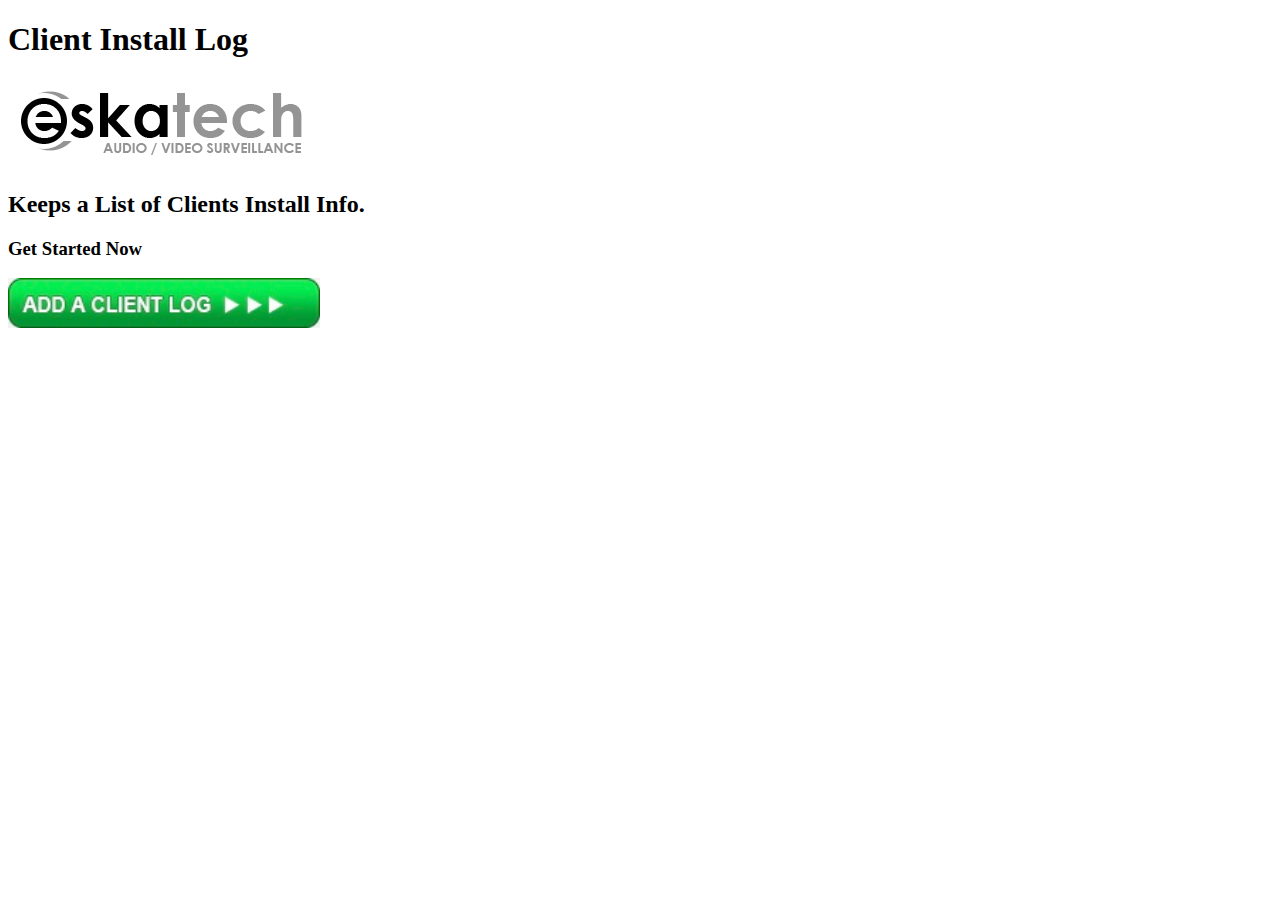
<file: index.html>
<!DOCTYPE html>
<!--
Jamal Moubarak
Project 1
VFW 1303
-->
<html>
	<!--HTML DOCUMENT HEADER -->
	<head>
    	<meta charset="UTF-8" />
    	<meta name="description" content="Eskatech Surveillance Client List" />
    	<meta name="keywords" content="Eskatech, surveillance, network, cameras, dvr, Toledo, Detroit" />
    	<meta name="robots" content="index, follow" />
    	<meta name="viewport" content="user-scalable=no, width=device-width" />
    	<meta name="viewport" content="target-densitydpi=device-dpi" />
    	<meta name="HandheldFriendly" content="True">
    	<meta name="MobileOptimized" content="320"/>
    	
    	<title>Eskatech Surveillance Client Install Log Launch Page</title>
    	
<!--    <link href="css/styles.css" rel="stylesheet" type="text/css" />  -->
    	<script type="text/javascript" src="js/main.js"></script>
    
    </head>
    
    <body>
    	<!--Heading Group -->
		<header>
			<h1>Client Install Log</h1>
			<img src="img/logo.jpg" width="312 height="87" title="Eskatech Logo" />
			<h2>Keeps a List of Clients Install Info.</h2>
			<h3>Get Started Now</h3>
			<a href="additem.html"><img src="img/addButton.jpg" width="312 height="45" title="Add a Client Log" /></a>
		</header>
    </body>
</html>
</file>
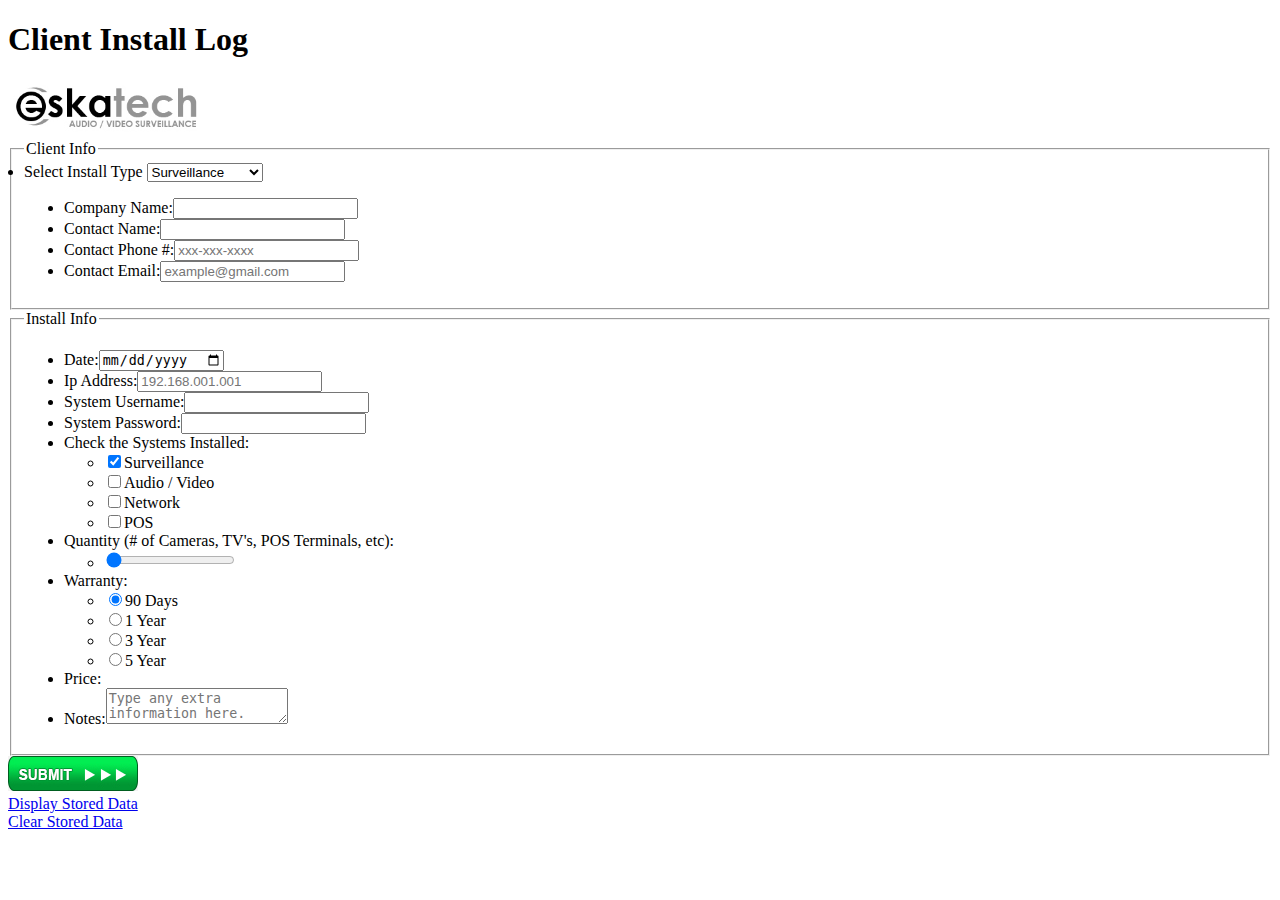
<file: additem.html>
<!DOCTYPE html>
<!--
Jamal Moubarak
Project 1
VFW 1303
-->
<html>
	<!--HTML DOCUMENT HEADER -->
	<head>
    	<meta charset="UTF-8" />
    	<meta name="description" content="Eskatech Surveillance Client List" />
    	<meta name="keywords" content="Eskatech, surveillance, network, cameras, dvr, Toledo, Detroit" />
    	<meta name="robots" content="index, follow" />
    	<meta name="viewport" content="user-scalable=no, width=device-width" />
    	<meta name="viewport" content="target-densitydpi=device-dpi" />
    	<meta name="HandheldFriendly" content="True">
    	<meta name="MobileOptimized" content="320"/>
    	
    	<title>Eskatech Surveillance Client Install Log</title>
    	
<!--    <link href="css/styles.css" rel="stylesheet" type="text/css" />  -->
    	<script type="text/javascript" src="js/main.js"></script>
    
    </head>
    
    <body>
		<h1>Client Install Log</h1>
		<img src="img/logo.jpg" width="200 height="56" title="Eskatech Logo" />
		<form action="# method="post">
			<fieldset>
				<legend>Client Info</legend>
					<li>
						<label for="install">Select Install Type</label>
						<select id="install">
							<optgroup label="Type of System">
								<option value="Surveillance">Surveillance</option>
								<option value="AudioVideo">Audio / Video</option>
								<option value="Network">Network</option>
								<option value="POS">POS</option>
							</optgroup>
						</select>
					</li>
				<ul>
					<li><label for="compname">Company Name:</label><input type="text" id="compname" /></li>
					<li><label for="contname">Contact Name:</label><input type="text" id="contname" /></li>
					<li><label for="contphone">Contact Phone #:</label><input type="text" id="contphone" placeholder="xxx-xxx-xxxx" /></li>
					<li><label for="contemail">Contact Email:</label><input type="email" id="contemail" placeholder="example@gmail.com" /></li>
				</ul>
			</fieldset>
			<fieldset>
				<legend>Install Info</legend>
				<ul>
					<li><label for="date">Date:</label><input type="date" id="date" placeholder="xx/xx/xxxx" /></li>
					<li><label for="ipaddress">Ip Address:</label><input type="text" id="ipaddress" placeholder="192.168.001.001" /></li>
					<li><label for="sysuser">System Username:</label><input type="text" id="sysuser" /></li>
					<li><label for="syspass">System Password:</label><input type="text" id="syspass" /></li>
					<li>Check the Systems Installed:
						<ul>
							<li><input type="checkbox" checked value="Surveillance" id="surveillance" /><label for="surveillance">Surveillance</label></li>
							<li><input type="checkbox" value="Audio / Video" id="audiovideo" /><label for="audiovideo">Audio / Video</label></li>
							<li><input type="checkbox" value="Network" id="network" /><label for="network">Network</label></li>
							<li><input type="checkbox" value="POS" id="pos" /><label for="pos">POS</label></li>
						</ul>
					</li>
					<li>Quantity (# of Cameras, TV's, POS Terminals, etc):
						<ul>
							<li><input type="range" min="1" max="32" value="1" step="2" /></li>
						</ul>
					</li>
					<li>Warranty:
						<ul>
							<li><input type="radio" checked value="90 Days" id="90days" name="warranty" /><label for="90days">90 Days</label></li>
							<li><input type="radio" value="1 Year" id="1year" name="warranty" /><label for="1year">1 Year</label></li>
							<li><input type="radio" value="3 Year" id="3year" name="warranty" /><label for="3year">3 Year</label></li>
							<li><input type="radio" value="5 Year" id="5year" name="warranty" /><label for="5year">5 Year</label></li>
						</ul>
					</li>
					<li><label for="price">Price:</label><input type="hidden" id="price" /></li>
					<li><label for="notes">Notes:</label><textarea id="notes" placeholder="Type any extra information here."></textarea></li>
				</ul>
			</fieldset>
			<li><input type="image" src="img/submitButton.jpg" width="130 height="35" border="0" alt="Submit Form"></li>
			<li><a href="#">Display Stored Data</a></li>
			<li><a href="#">Clear Stored Data</a></li>
		</form>			
    </body>
</html>
</file>
<file: css/styles.css>
html {
    background-color: #ffffff;
}
body {
    font-family: "Lucida Grande", "Arial", sans-serif;
    margin: 1.5em auto;
    padding: 1.5em;
    background-color: white;
    color: #4D4B39;
    max-width: 35em;
    border: 5px solid #6e6e6e;
    line-height: 1.5em;
}
p {
    margin: 1.5em 0;
}
h2 {
    
    color: #124bb4;
    font-size: 115%;
    padding: 1em;
    margin: -1.5em -1em -1em -1em;
}
h1 + h2 {
    margin-top: -2em;
    padding-top: 0;
}
</file>
